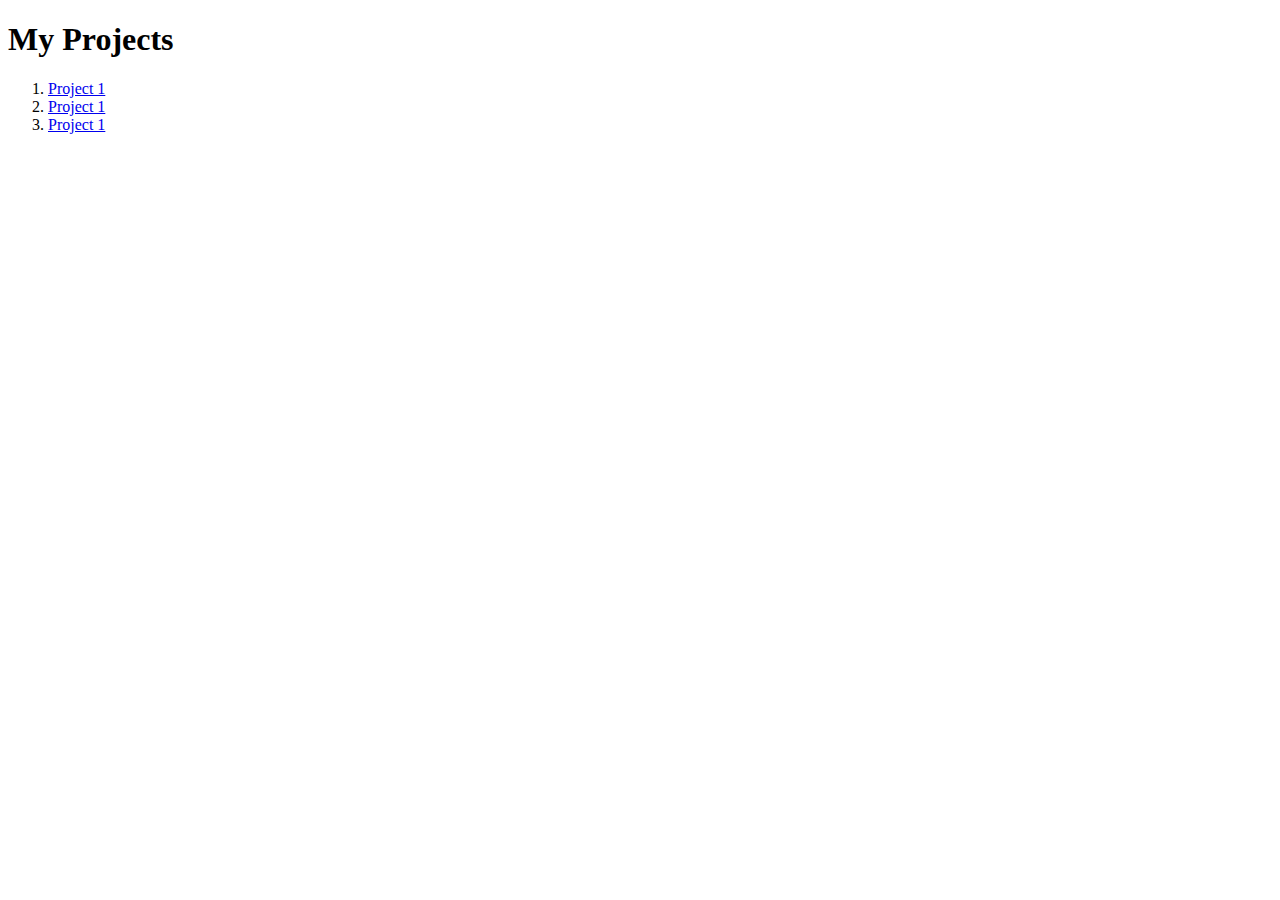
<file: index.html>
<!DOCTYPE html>
<html>
  <head>
    <title> Projects </title>
  </head>

<body>

  <h1> My Projects </h1>
  <ol>
    <li><a href="project1/index.html">Project 1</a></li>
    <li><a href="project2/index.html">Project 1</a></li>
    <li><a href="project3/index.html">Project 1</a></li>
  </ol>
</body>
</html>
</file>
